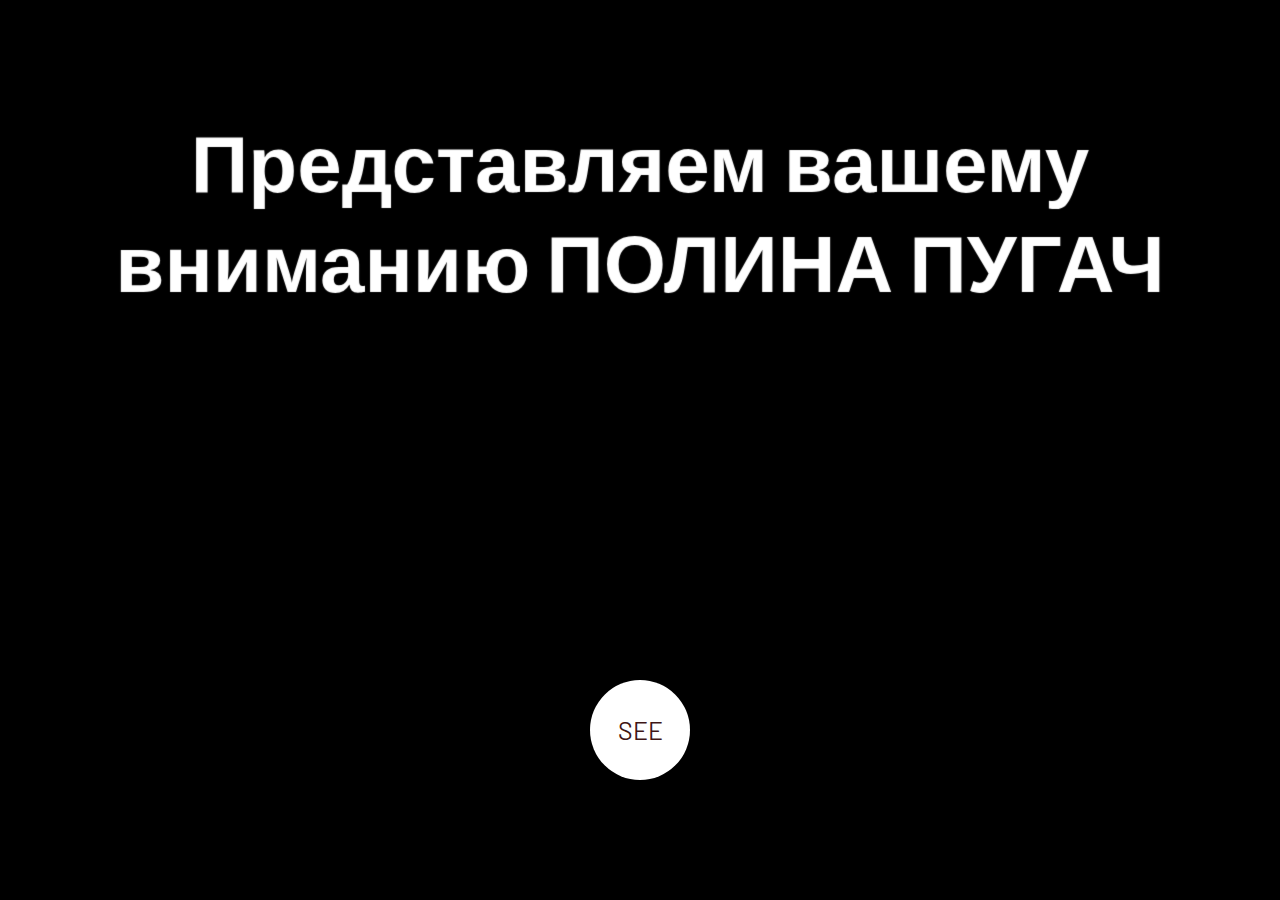
<file: index.html>
<!DOCTYPE html>
<html>
    <head>
        <meta charset="utf-8">
        <link rel="stylesheet" href="style.css">
        <title>Полина Пугач</title>
        
    </head>
    
    <body>
        <div class="sp-container">
	<div class="sp-content">
		<div class="sp-globe"></div>
		<h2 class="frame-5">
			<span>Представляем вашему вниманию</span>
			<span>ПОЛИНА ПУГАЧ<br></span>
		</h2>
		<a class="sp-circle-link" href="indexNO.html">SEE</a>
		
	</div>
</div>
    </body>
</html>
</file>
<file: style.css>
@import url("https://fonts.googleapis.com/css?family=Barlow");

body {
	background: #000 url(https://inn.spb.ru/images/700/DSC100788922.jpg)
		no-repeat center center fixed;
	-webkit-background-size: cover;
	-moz-background-size: cover;
	-o-background-size: cover;
	background-size: cover;
	font-family: "Barlow", sans-serif;
}
.container {
	width: 100%;
	position: relative;
	overflow: hidden;
}
a {
	text-decoration: none;
}
h1.main,
p.demos {
	-webkit-animation-delay: 18s;
	-moz-animation-delay: 18s;
	-ms-animation-delay: 18s;
	animation-delay: 18s;
}
.sp-container {
	position: fixed;
	top: 0px;
	left: 0px;
	width: 100%;
	height: 100%;
	z-index: 0;
	background: -webkit-radial-gradient(
		rgba(0, 0, 0, 0.1),
		rgba(0, 0, 0, 0.3) 35%,
		rgba(0, 0, 0, 0.7)
	);
	background: -moz-radial-gradient(
		rgba(0, 0, 0, 0.1),
		rgba(0, 0, 0, 0.3) 35%,
		rgba(0, 0, 0, 0.7)
	);
	background: -ms-radial-gradient(
		rgba(0, 0, 0, 0.1),
		rgba(0, 0, 0, 0.3) 35%,
		rgba(0, 0, 0, 0.7)
	);
	background: radial-gradient(
		rgba(0, 0, 0, 0.1),
		rgba(0, 0, 0, 0.3) 35%,
		rgba(0, 0, 0, 0.7)
	);
}
.sp-content {
	position: absolute;
	width: 100%;
	height: 100%;
	left: 0px;
	top: -20px;
	z-index: 1000;
}
.sp-container h2 {
	position: absolute;
	top: 50%;
	line-height: 100px;
	height: 90px;
	margin-top: -50px;
	font-size: 90px;
	width: 100%;
	text-align: center;
	color: transparent;
	-webkit-animation: blurFadeInOut 3s ease-in backwards;
	-moz-animation: blurFadeInOut 3s ease-in backwards;
	-ms-animation: blurFadeInOut 3s ease-in backwards;
	animation: blurFadeInOut 3s ease-in backwards;
}
.sp-container h2.frame-0 {
	-webkit-animation-delay: 0s;
	-moz-animation-delay: 0s;
	-ms-animation-delay: 0s;
	animation-delay: 0s;
}

.sp-container h2.frame-5 {
	-webkit-animation: none;
	-moz-animation: none;
	-ms-animation: none;
	animation: none;
	color: transparent;
	text-shadow: 0px 0px 1px #fff;
    font-size: 80px;
    top: 20%;
}
.sp-container h2.frame-5 span {
	-webkit-animation: blurFadeIn 3s ease-in 2s backwards;
	-moz-animation: blurFadeIn 1s ease-in 2s backwards;
	-ms-animation: blurFadeIn 3s ease-in 2s backwards;
	animation: blurFadeIn 3s ease-in 2s backwards;
	color: transparent;
	text-shadow: 0px 0px 1px #fff;
}
.sp-container h2.frame-5 span:nth-child(2) {
	-webkit-animation-delay: 5s;
	-moz-animation-delay: 5s;
	-ms-animation-delay: 5s;
	animation-delay: 5s;
}
.sp-container h2.frame-5 span:nth-child(3) {
	-webkit-animation-delay: 13s;
	-moz-animation-delay: 13s;
	-ms-animation-delay: 13s;
	animation-delay: 13s;
}
.sp-globe {
	position: absolute;
	width: 282px;
	height: 273px;
	left: 50%;
	top: 50%;
	margin: -137px 0 0 -141px;
	background: transparent url(http://web-sonick.zz.mu/images/sl/globe.png)
		no-repeat top left;
	-webkit-animation: fadeInBack 3.6s linear 14s backwards;
	-moz-animation: fadeInBack 3.6s linear 14s backwards;
	-ms-animation: fadeInBack 3.6s linear 14s backwards;
	animation: fadeInBack 3.6s linear 14s backwards;
	-ms-filter: "progid:DXImageTransform.Microsoft.Alpha(Opacity=30)";
	filter: alpha(opacity=30);
	opacity: 0.3;
	-webkit-transform: scale(5);
	-moz-transform: scale(5);
	-o-transform: scale(5);
	-ms-transform: scale(5);
	transform: scale(5);
}
.sp-circle-link {
	position: absolute;
	left: 50%;
	bottom: 100px;
	margin-left: -50px;
	text-align: center;
	line-height: 100px;
	width: 100px;
	height: 100px;
	background: #fff;
	color: #3f1616;
	font-size: 25px;
	-webkit-border-radius: 50%;
	-moz-border-radius: 50%;
	border-radius: 50%;
	-webkit-animation: fadeInRotate 1s linear 8s backwards;
	-moz-animation: fadeInRotate 1s linear 8s backwards;
	-ms-animation: fadeInRotate 1s linear 8s backwards;
	animation: fadeInRotate 1s linear 8s backwards;
	-webkit-transform: scale(1) rotate(0deg);
	-moz-transform: scale(1) rotate(0deg);
	-o-transform: scale(1) rotate(0deg);
	-ms-transform: scale(1) rotate(0deg);
	transform: scale(1) rotate(0deg);
}
.sp-circle-link:hover {
	background: #000;
	color: #fff;
}
/**/

@-webkit-keyframes blurFadeInOut {
	0% {
		opacity: 0;
		text-shadow: 0px 0px 40px #fff;
		-webkit-transform: scale(1.3);
	}
	20%,
	75% {
		opacity: 1;
		text-shadow: 0px 0px 1px #fff;
		-webkit-transform: scale(1);
	}
	100% {
		opacity: 0;
		text-shadow: 0px 0px 50px #fff;
		-webkit-transform: scale(0);
	}
}
@-webkit-keyframes blurFadeIn {
	0% {
		opacity: 0;
		text-shadow: 0px 0px 40px #fff;
		-webkit-transform: scale(1.3);
	}
	50% {
		opacity: 0.5;
		text-shadow: 0px 0px 10px #fff;
		-webkit-transform: scale(1.1);
	}
	100% {
		opacity: 1;
		text-shadow: 0px 0px 1px #fff;
		-webkit-transform: scale(1);
	}
}
@-webkit-keyframes fadeInBack {
	0% {
		opacity: 0;
		-webkit-transform: scale(0);
	}
	50% {
		opacity: 0.4;
		-webkit-transform: scale(2);
	}
	100% {
		opacity: 0.2;
		-webkit-transform: scale(5);
	}
}
@-webkit-keyframes fadeInRotate {
	0% {
		opacity: 0;
		-webkit-transform: scale(0) rotate(360deg);
	}
	100% {
		opacity: 1;
		-webkit-transform: scale(1) rotate(0deg);
	}
}
/**/

@-moz-keyframes blurFadeInOut {
	0% {
		opacity: 0;
		text-shadow: 0px 0px 40px #fff;
		-moz-transform: scale(1.3);
	}
	20%,
	75% {
		opacity: 1;
		text-shadow: 0px 0px 1px #fff;
		-moz-transform: scale(1);
	}
	100% {
		opacity: 0;
		text-shadow: 0px 0px 50px #fff;
		-moz-transform: scale(0);
	}
}
@-moz-keyframes blurFadeIn {
	0% {
		opacity: 0;
		text-shadow: 0px 0px 40px #fff;
		-moz-transform: scale(1.3);
	}
	100% {
		opacity: 1;
		text-shadow: 0px 0px 1px #fff;
		-moz-transform: scale(1);
	}
}
@-moz-keyframes fadeInBack {
	0% {
		opacity: 0;
		-moz-transform: scale(0);
	}
	50% {
		opacity: 0.4;
		-moz-transform: scale(2);
	}
	100% {
		opacity: 0.2;
		-moz-transform: scale(5);
	}
}
@-moz-keyframes fadeInRotate {
	0% {
		opacity: 0;
		-moz-transform: scale(0) rotate(360deg);
	}
	100% {
		opacity: 1;
		-moz-transform: scale(1) rotate(0deg);
	}
}
/**/

@keyframes blurFadeInOut {
	0% {
		opacity: 0;
		text-shadow: 0px 0px 40px #fff;
		transform: scale(1.3);
	}
	20%,
	75% {
		opacity: 1;
		text-shadow: 0px 0px 1px #fff;
		transform: scale(1);
	}
	100% {
		opacity: 0;
		text-shadow: 0px 0px 50px #fff;
		transform: scale(0);
	}
}
@keyframes blurFadeIn {
	0% {
		opacity: 0;
		text-shadow: 0px 0px 40px #fff;
		transform: scale(1.3);
	}
	50% {
		opacity: 0.5;
		text-shadow: 0px 0px 10px #fff;
		transform: scale(1.1);
	}
	100% {
		opacity: 1;
		text-shadow: 0px 0px 1px #fff;
		transform: scale(1);
	}
}
@keyframes fadeInBack {
	0% {
		opacity: 0;
		transform: scale(0);
	}
	50% {
		opacity: 0.4;
		transform: scale(2);
	}
	100% {
		opacity: 0.2;
		transform: scale(5);
	}
}
@keyframes fadeInRotate {
	0% {
		opacity: 0;
		transform: scale(0) rotate(360deg);
	}
	100% {
		opacity: 1;
		transform: scale(1) rotate(0deg);
	}
}
</file>
